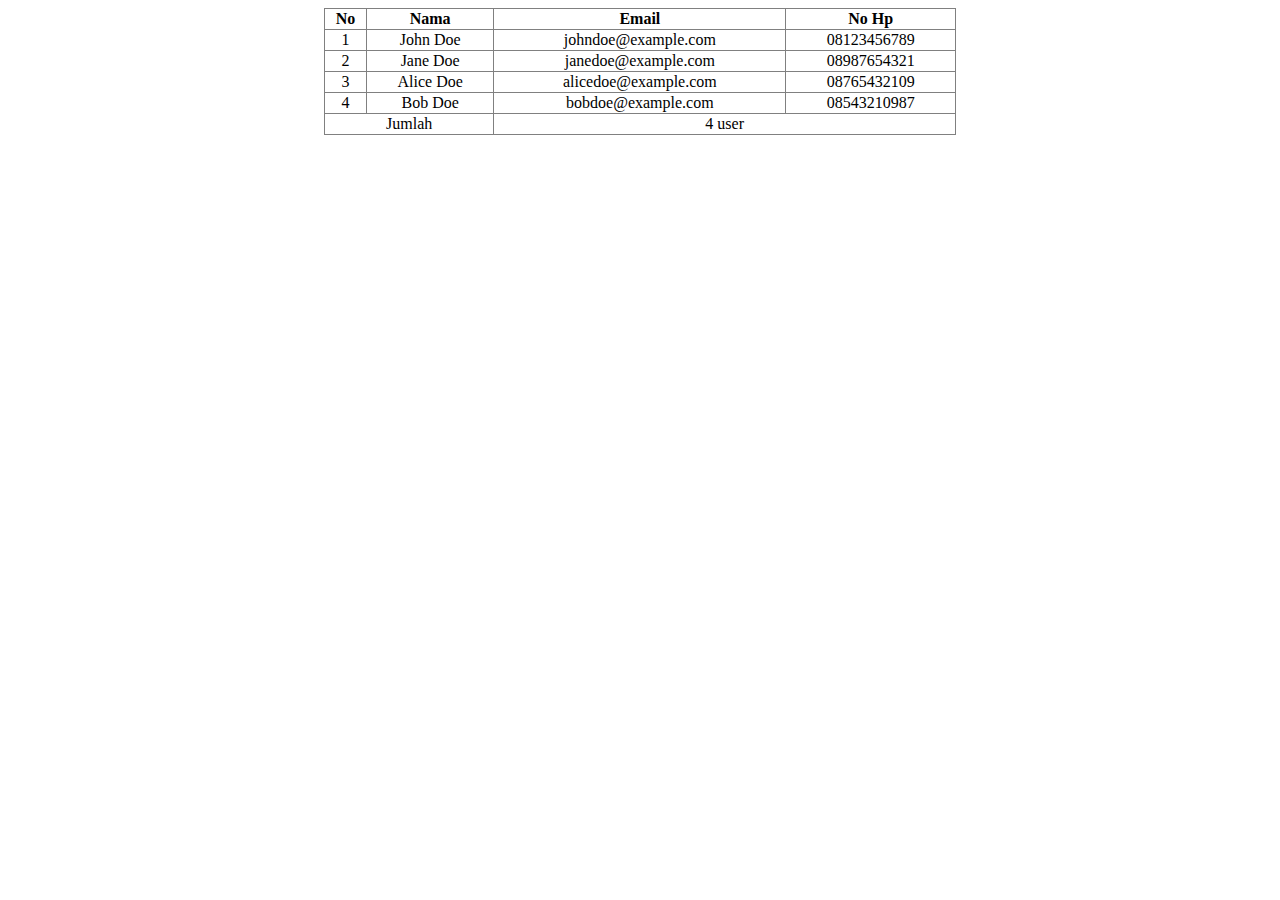
<file: index.html>
<!DOCTYPE html>
<html lang="en">
<head>
  <meta charset="UTF-8">
  <meta name="viewport" content="width=device-width, initial-scale=1.0">
  <title>Tabel</title>
  <style>
    table {
      width: 50%;
      border-collapse: collapse;
      margin: auto;
      text-align: center;
    }
  </style>
</head>
<body>
  <div>
    <table border="1">
      <tr>
        <th>No</th>
        <th>Nama</th>
        <th>Email</th>
        <th>No Hp</th>
      </tr>
      <tr>
        <td>1</td>
        <td>John Doe</td>
        <td>johndoe@example.com</td>
        <td>08123456789</td>
      </tr>
      <tr>
        <td>2</td>
        <td>Jane Doe</td>
        <td>janedoe@example.com</td>
        <td>08987654321</td>
      </tr>
      <tr>
        <td>3</td>
        <td>Alice Doe</td>
        <td>alicedoe@example.com</td>
        <td>08765432109</td>
      </tr>
      <tr>
        <td>4</td>
        <td>Bob Doe</td>
        <td>bobdoe@example.com</td>
        <td>08543210987</td>
      </tr>
      <tr>
        <td colspan="2">Jumlah</td>
        <td colspan="2">4 user</td>
      </tr>
    </table>
  </div>
</body>
</html>
</file>
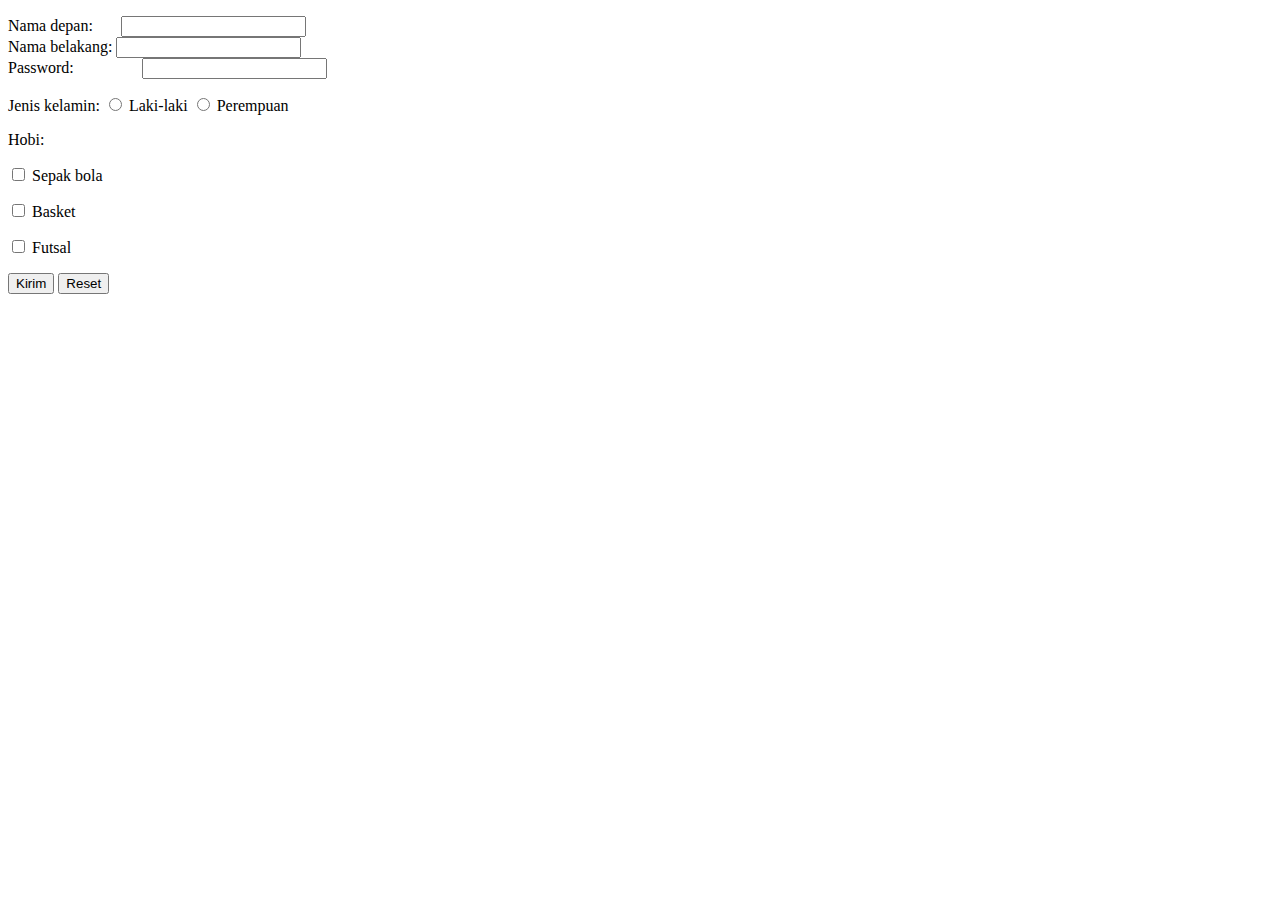
<file: btn_field.html>
<!DOCTYPE html>
<html lang="en">
<head>
  <meta charset="UTF-8">
  <meta name="viewport" content="width=device-width, initial-scale=1.0">
  <title>btn field</title>
</head>
<body>
  <form action="">
    <p>
      Nama depan: &nbsp; &nbsp; &nbsp;
      <input type="text" name="nama_depan">
      <br>
      Nama belakang:
      <input type="text" name="nama_belakang">
      <br>
      Password:
      &nbsp; &nbsp; &nbsp; &nbsp; &nbsp; &nbsp; &nbsp; &nbsp;
      <input type="password" name="password">
    </p>
    <p>
      Jenis kelamin:
      <label for="">
        <input type="radio" name="radiobutton" value="radiobutton">
        Laki-laki
      </label>
      <label for="">
        <input type="radio" name="radiobutton" value="radiobutton">
        Perempuan
      </label>
      <p>
        Hobi:
        <p>
          <label for="">
            <input type="checkbox" name="hobi" value="hobi">
            Sepak bola
          </label>
        </p>
        <p>
          <label for="">
            <input type="checkbox" name="hobi" value="hobi">
            Basket
          </label>
        </p>
        <p>
          <label for="">
            <input type="checkbox" name="hobi" value="hobi">
            Futsal
          </label>
        </p>
      </p>
    </p>
    <p>
      <input type="submit" name="btnKirim" id="btnKirim" value="Kirim">
      <input type="reset" name="btnReset" id="btnReset" value="Reset">
    </p>
  </form>
</body>
</html>
</file>
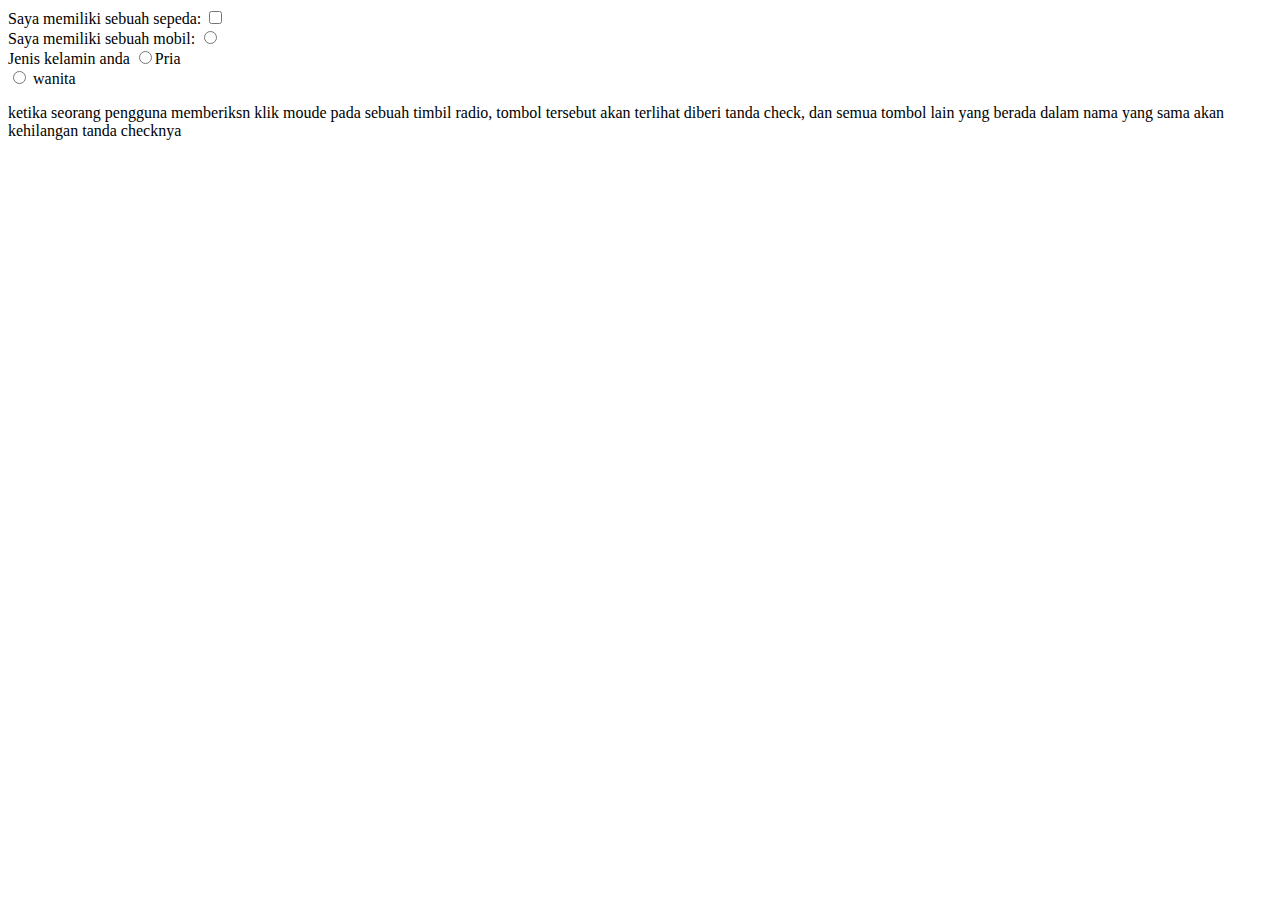
<file: check_box_radio.html>
<!DOCTYPE html>
<html lang="en">
<head>
  <meta charset="UTF-8">
  <meta name="viewport" content="width=device-width, initial-scale=1.0">
  <title>Checkbox dan radio</title>
</head>
<body>
  <form action="">
    Saya memiliki sebuah sepeda:
    <input type="checkbox" name="Speda">
    <br>
    Saya memiliki sebuah mobil:
    <input type="radio" name="Mobil" value="ON">
    <br>
    Jenis kelamin anda
    <input type="radio" name="Jenis_kelamin" value="Pria">Pria
    <br>
    <input type="radio" name="Jenis_kelamin" value="Wanita"> wanita
  </form>
  <p>
    ketika seorang pengguna memberiksn klik moude pada sebuah timbil radio, tombol tersebut akan terlihat diberi tanda check, dan semua tombol lain yang berada dalam nama yang sama akan kehilangan tanda checknya
  </p>
</body>
</html>
</file>
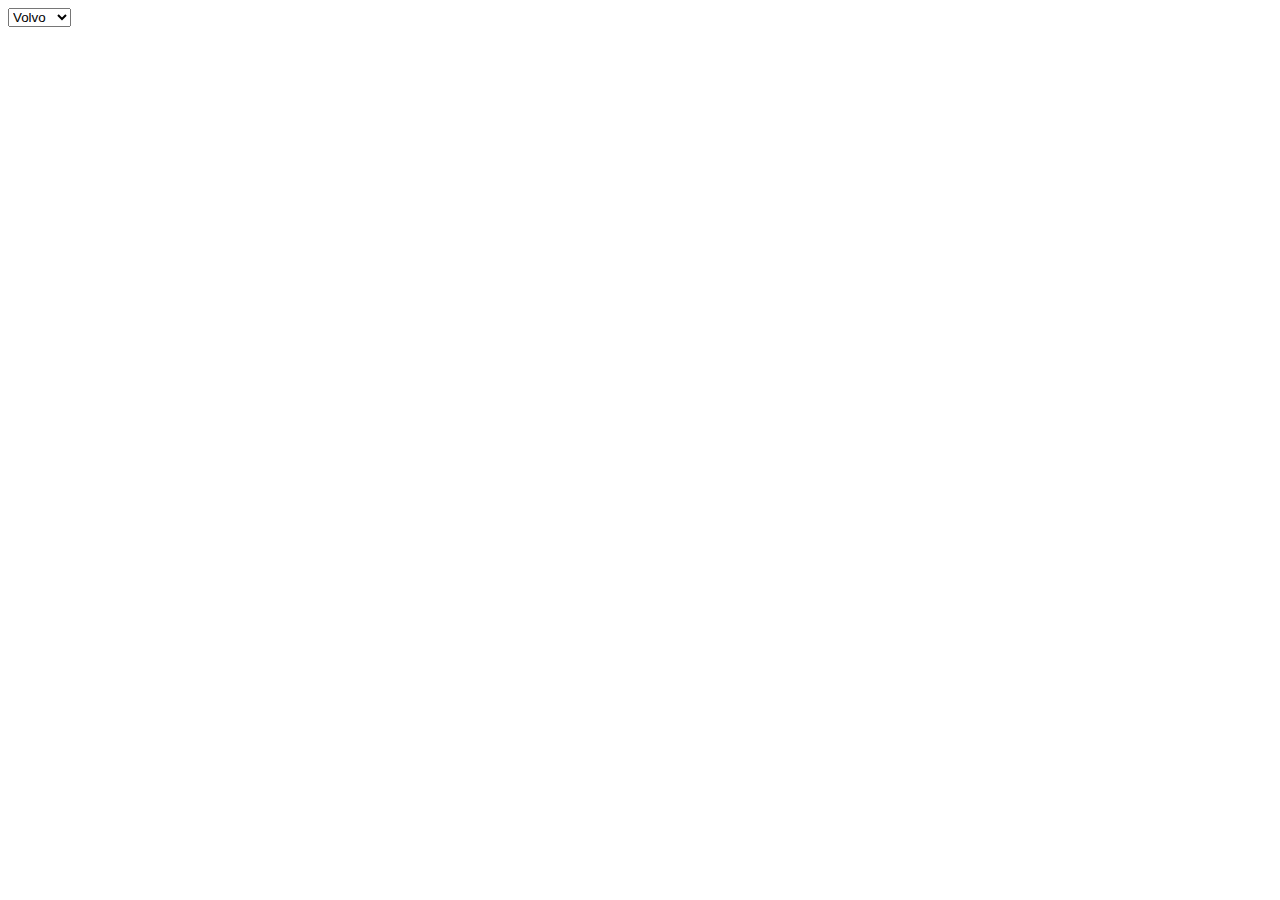
<file: drop.html>
<!DOCTYPE html>
<html lang="en">
<head>
  <meta charset="UTF-8">
  <meta name="viewport" content="width=device-width, initial-scale=1.0">
  <title>Drop</title>
</head>
<body>
  <form action="">
    <select name="mobil" id="">
      <option value="volvo">Volvo</option>
      <option value="peugot">peugot</option>
      <option value="fiat">fiat</option>
      <option value="jaguar">Jaguar</option>
    </select>
  </form>
</body>
</html>
</file>
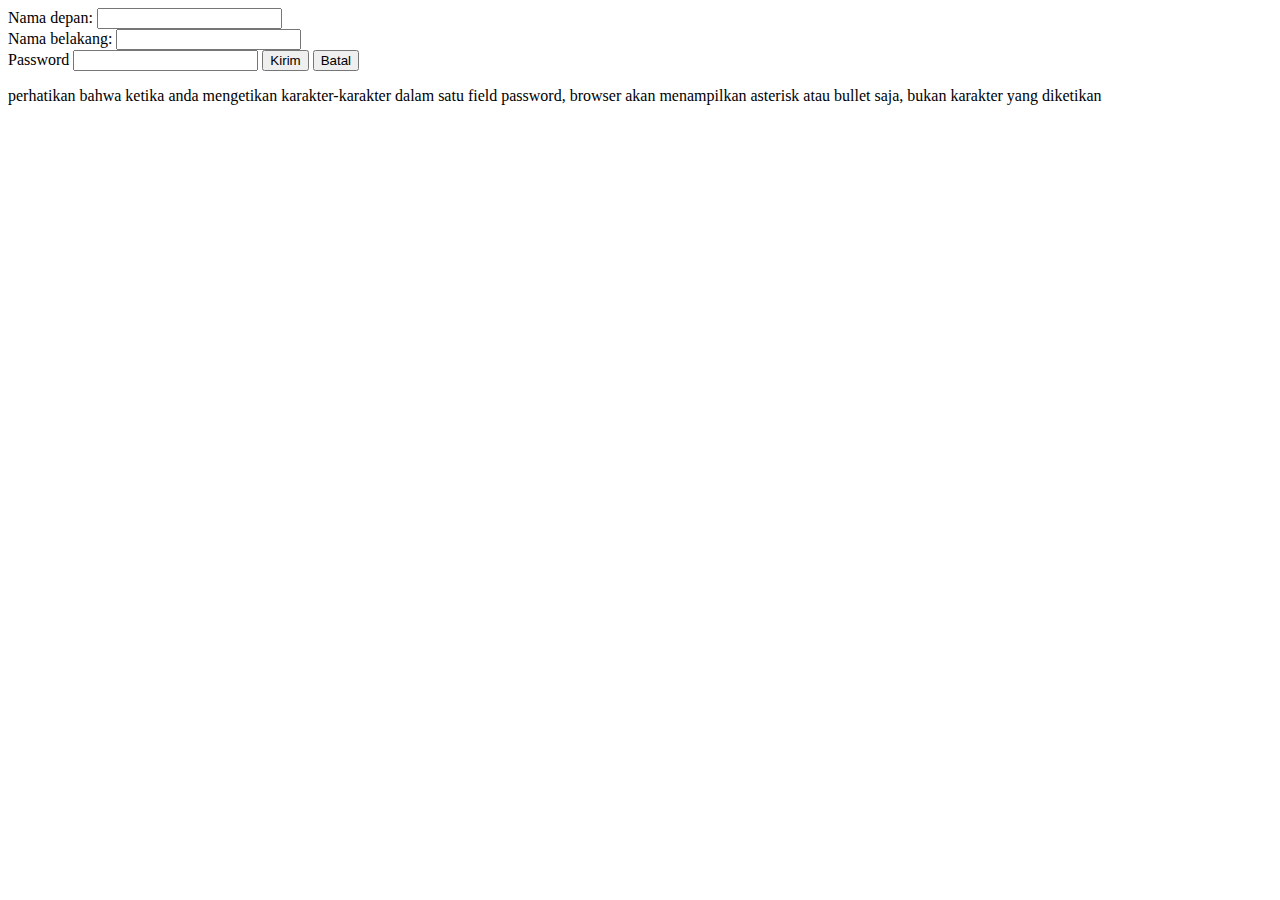
<file: form.html>
<!DOCTYPE html>
<html lang="en">
<head>
  <meta charset="UTF-8">
  <meta name="viewport" content="width=device-width, initial-scale=1.0">
  <title>Form</title>
</head>
<body>
  <form action="submit">
    Nama depan:
    <input type="text" name="nama_depan">
    <br>
    Nama belakang:
    <input type="text" name="nama_belakang">
    <br>
    Password
    <input type="password" name="password">
    <input type="submit" name="btn_kirim" id="btn_kirim" value="Kirim">
    <input type="reset" name="btn_batal" id="btn_batal" value="Batal">
  </form>
  <p>
    perhatikan bahwa ketika anda mengetikan karakter-karakter dalam satu
    field password, browser akan menampilkan asterisk atau bullet saja,
    bukan karakter yang diketikan
  </p>
</body>
</html>
</file>
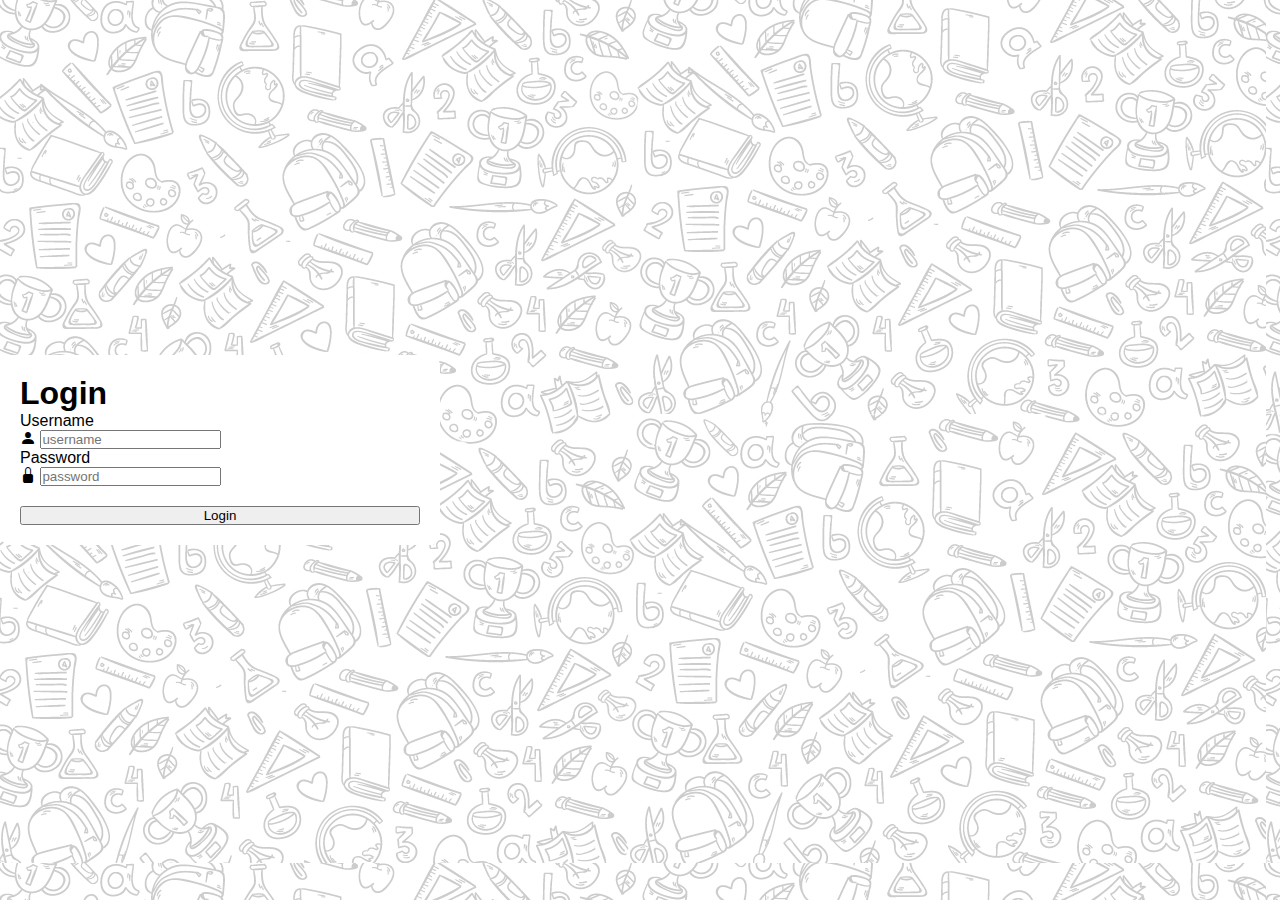
<file: my_login.html>
<!DOCTYPE html>
<html lang="en">
<head>
  <meta charset="UTF-8">
  <meta name="viewport" content="width=device-width, initial-scale=1.0">
  <title>Form</title>
  <link href="https://cdn.jsdelivr.net/npm/bootstrap@5.0.2/dist/css/bootstrap.min.css" rel="stylesheet" integrity="sha384-EVSTQN3/azprG1Anm3QDgpJLIm9Nao0Yz1ztcQTwFspd3yD65VohhpuuCOmLASjC" crossorigin="anonymous">
  <link rel="stylesheet" href="style.css">
  <script src="https://cdn.jsdelivr.net/npm/bootstrap@5.0.2/dist/js/bootstrap.bundle.min.js" integrity="sha384-MrcW6ZMFYlzcLA8Nl+NtUVF0sA7MsXsP1UyJoMp4YLEuNSfAP+JcXn/tWtIaxVXM" crossorigin="anonymous"></script>
  <link rel="stylesheet" href="https://cdn.jsdelivr.net/npm/bootstrap-icons@1.11.3/font/bootstrap-icons.min.css">

</head>
<body>
  <div class="container">
    <div class="container-costum shadow-lg">
      <h1 class="text-center">Login</h1>
      <form action="">
        <div class="mb-3">
          <label for="username">Username</label>
          <div class="input-group flex-nowrap fo">
            <span class="input-group-text">
              <i class="bi bi-person-fill"></i>
            </span>
            <input type="text" class="form-control" placeholder="username" aria-describedby="addon-wrapping">
          </div>
        </div>
        <label for="password">Password</label>
        <div class="input-group flex-nowrap">
          <span class="input-group-text">
            <i class="bi bi-lock-fill"></i>
          </span>
          <input type="text" class="form-control" placeholder="password" aria-describedby="addon-wrapping">
        </div>
        <button type="button" class="btn btn-primary">Login</button>
      </div>
      </form>
    </div>
  </div>
</body>
</html>
</file>
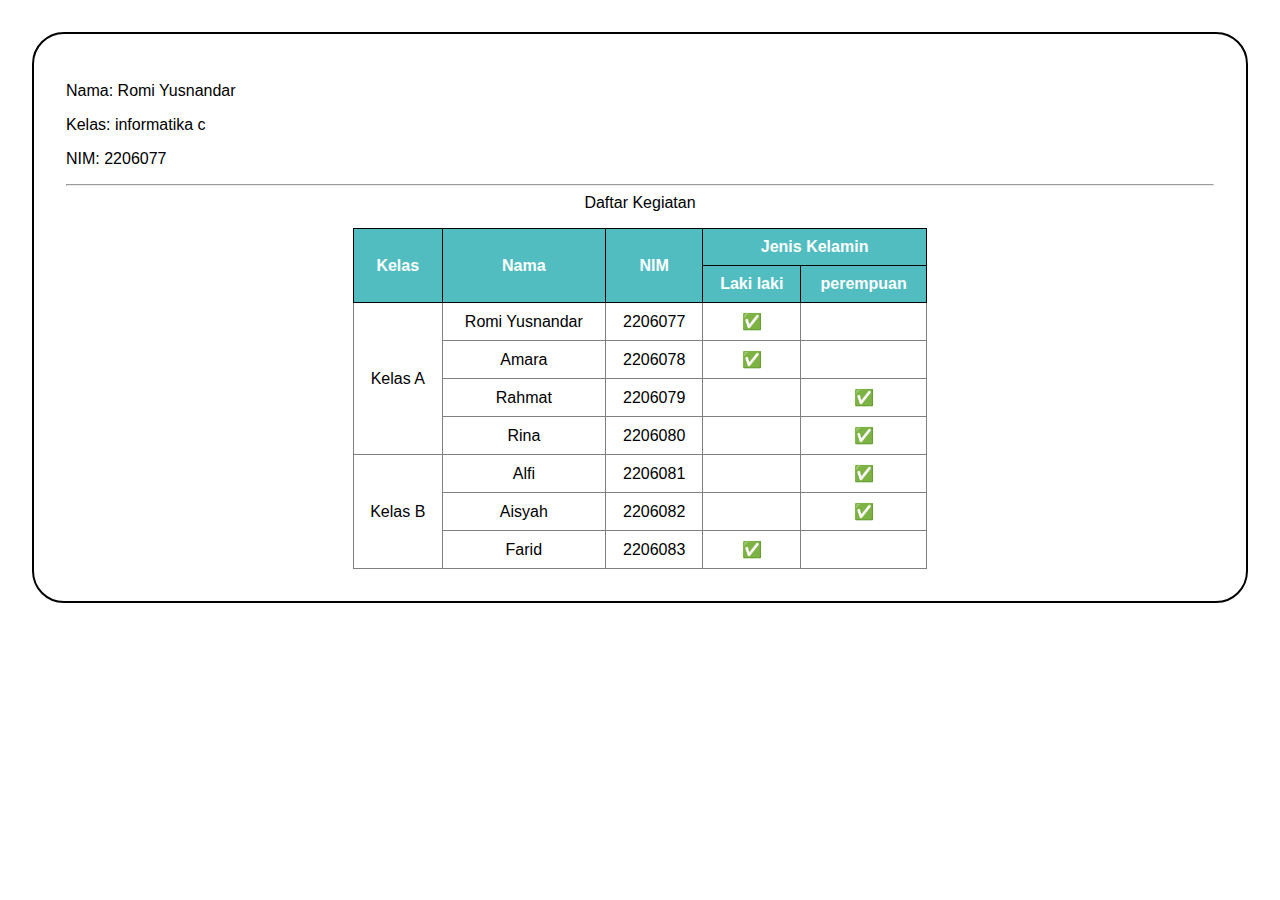
<file: table.html>
<!DOCTYPE html>
<html lang="en">
<head>
  <meta charset="UTF-8">
  <meta name="viewport" content="width=device-width, initial-scale=1.0">
  <title>Tabel kuis</title>
  <style>
    body {
      margin: 2rem;
      font-family: 'arial';
      border: 2px solid black;
      padding: 2rem;
      border-radius: 2rem;
    }
    table {
      width: 50%;
      text-align: center;
      margin: 0 auto;
      border-collapse: collapse;
    }
    td {
      padding: 9px;
    }

    th {
      padding: 9px;
      border: 1px solid black;
      background-color: rgb(81, 189, 193);
      color: white;
    }
    .table-kuh {
      margin-top: 1rem;
    }

  </style>
</head>
<body>
  <div>
    <p>Nama: Romi Yusnandar</p>
    <p>Kelas: informatika c</p>
    <p>NIM: 2206077</p>
    <hr>
  </div>
  <center>Daftar Kegiatan</center>
  <div class="table-kuh">
    <table border="1">
      <tr>
        <th rowspan="2">Kelas</th>
        <th rowspan="2">Nama</th>
        <th rowspan="2">NIM</th>
        <th colspan="2">Jenis Kelamin</th>
      </tr>
      <tr>
        <th>Laki laki</th>
        <th>perempuan</th>
      </tr>
      <tr>
        <td rowspan="4">Kelas A</td>
        <td>Romi Yusnandar</td>
        <td>2206077</td>
        <td>✅</td>
        <td></td>
      </tr>
      <tr>
        <td>Amara</td>
        <td>2206078</td>
        <td>✅</td>
        <td></td>
      </tr>
      <tr>
        <td>Rahmat</td>
        <td>2206079</td>
        <td></td>
        <td>✅</td>
      </tr>
      <tr>
        <td>Rina</td>
        <td>2206080</td>
        <td></td>
        <td>✅</td>
      </tr>
      <tr>
        <td rowspan="3">Kelas B</td>
        <td>Alfi</td>
        <td>2206081</td>
        <td></td>
        <td>✅</td>
        <tr>
          <td>Aisyah</td>
          <td>2206082</td>
          <td></td>
          <td>✅</td>
        </tr>
        <tr>
          <td>Farid</td>
          <td>2206083</td>
          <td>✅</td>
          <td></td>
        </tr>
      </tr>
    </table>
  </div>
</body>
</html>
</file>
<file: style.css>
* {
  font-family: Arial, Helvetica, sans-serif;
  padding: 0;
  margin: 0;
}

body {
  background: url(assets/background-bg.jpg);
  width: 100%;
  height: 100dvh;
  display: flex;
  align-items: center;
}


.container-costum {
  width: 400px;
  margin: 0 auto;
  background-color: white;
  padding: 20px;
  border-radius: 10px;
}

button {
  width: 100%;
  margin-top: 20px;
}
</file>
